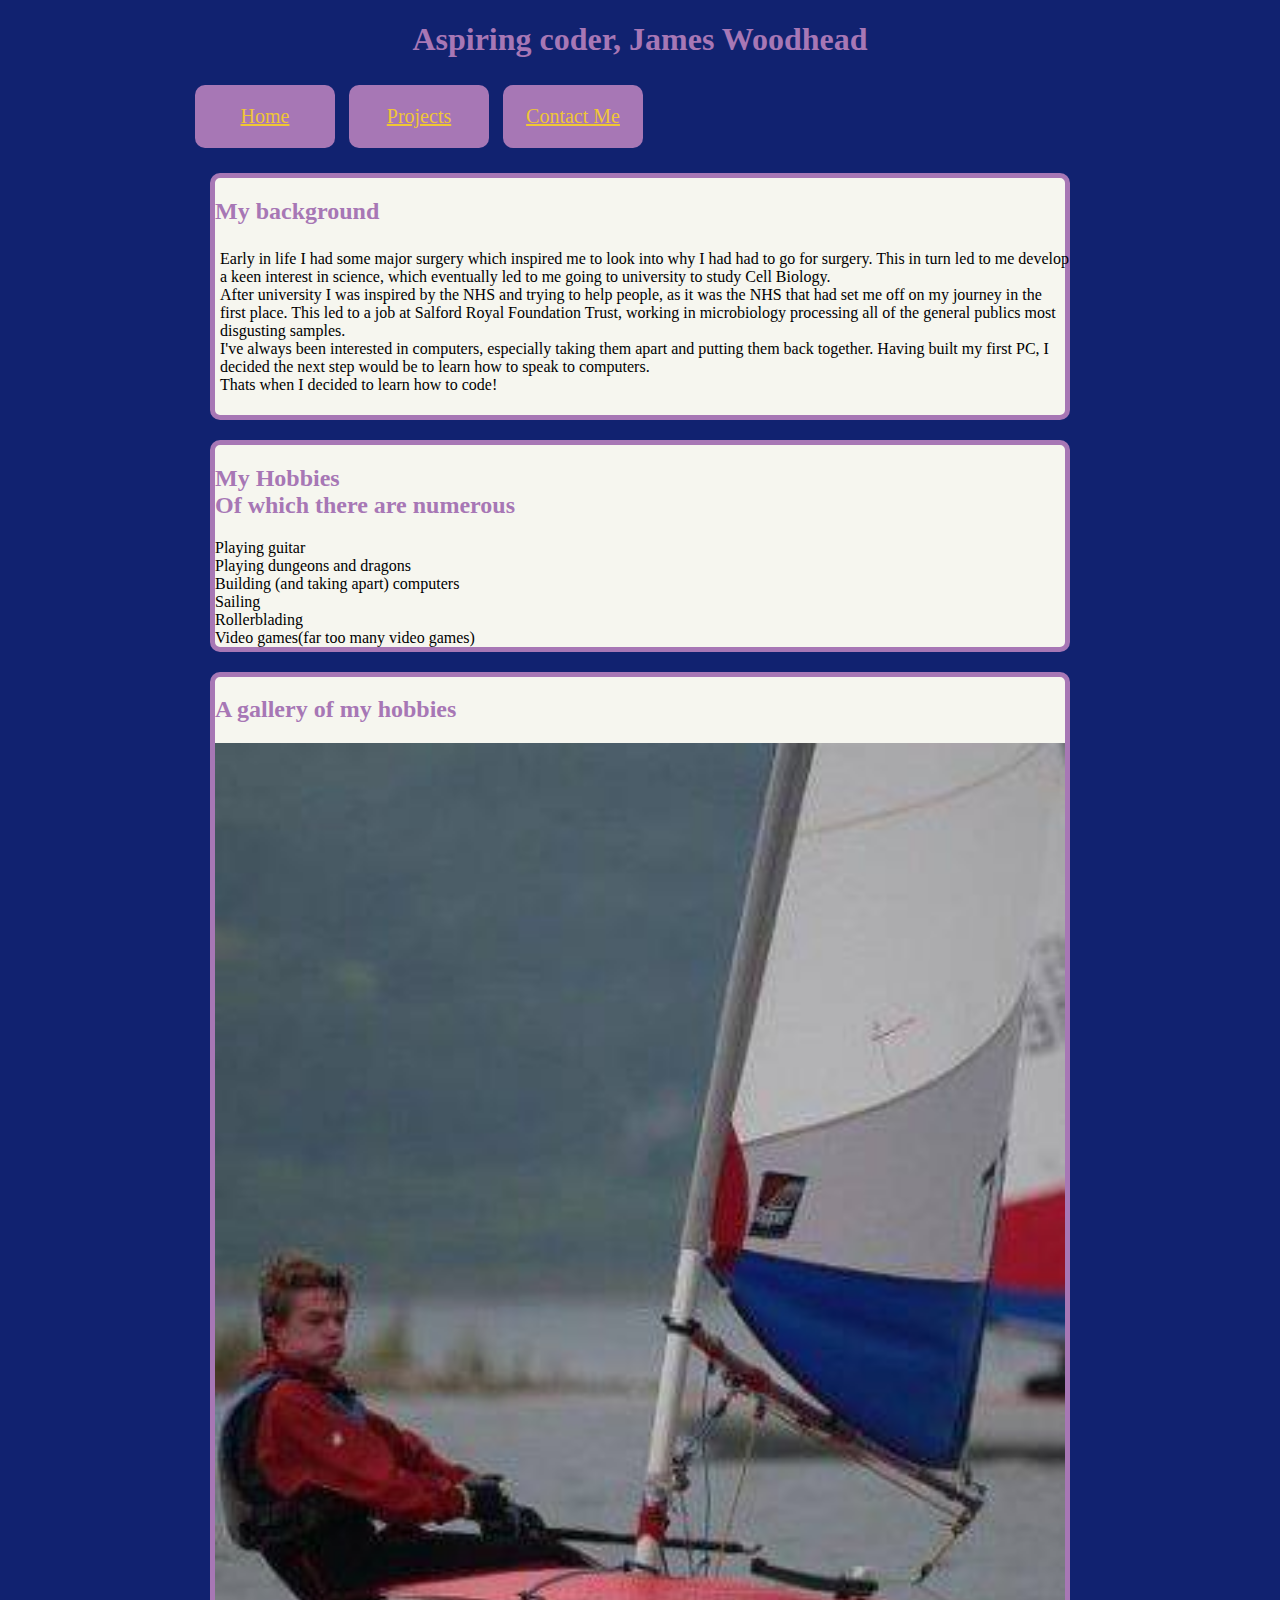
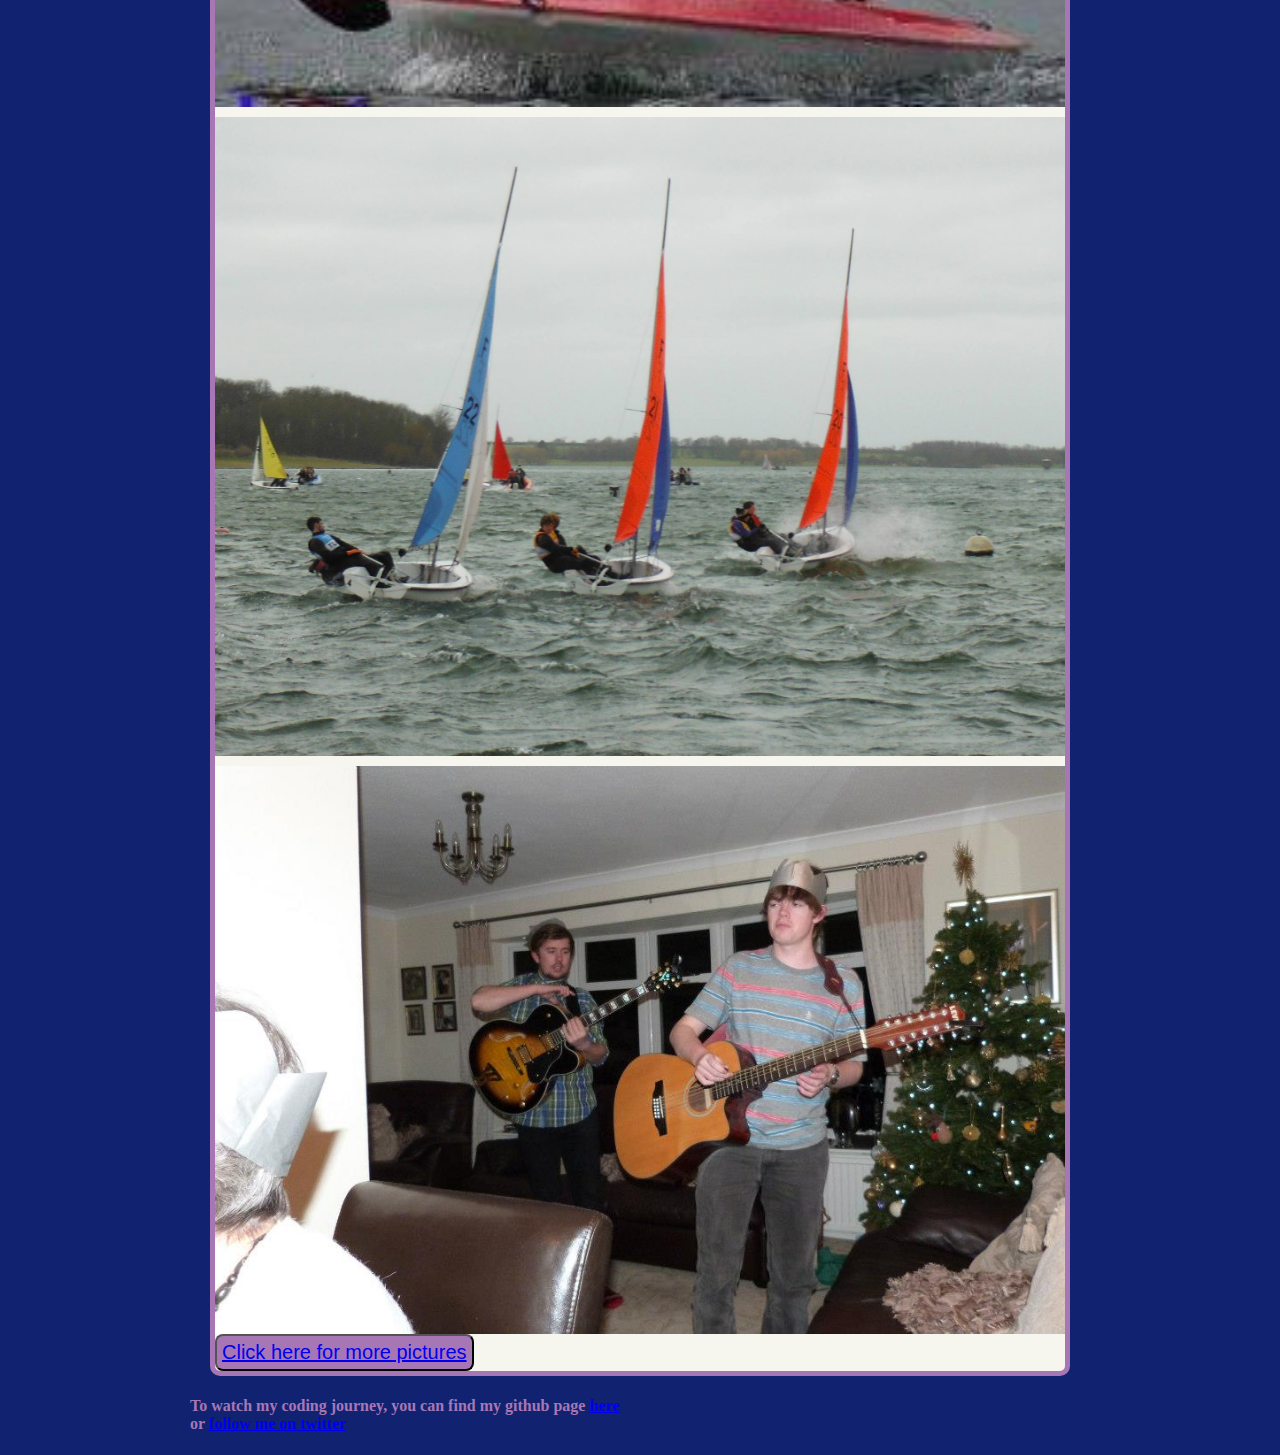
<file: index.html>
<!DOCTYPE html>
<html lang="en">
    <link rel="stylesheet" type="text/css" href="style.css">
<head>
    <meta charset="UTF-8">
    <meta name="viewport" content="width=device-width, initial-scale=1.0">
    <title>Document</title>
</head>
<header>
    <h1>Aspiring coder, James Woodhead</h1>
</header>
<nav>
    <a href="index.html">Home</a>
    <a href="projects.html">Projects</a>
    <a href="contact.html">Contact Me</a>
</nav>
<body>
    <div>
    <h2>My background</h2>
    <p>Early in life I had some major surgery which inspired me to look into why I had had to go for surgery. This in turn led to me develop a keen interest in science, which eventually led to me going to university to study Cell Biology. <br>
        After university I was inspired by the NHS and trying to help people, as it was the NHS that had set me off on my journey in the first place. This led to a job at Salford Royal Foundation Trust, working in microbiology processing all of the general publics most disgusting samples.
    </br>I've always been interested in computers, especially taking them apart and putting them back together. Having built my first PC, I decided the next step would be to learn how to speak to computers.<br>
        Thats when I decided to learn how to code!
</br></p>
</div>
    <div>
    <h2>My Hobbies<br>
        Of which there are numerous
    </br></h2>
    <ul>
        <li>Playing guitar</li>
        <li>Playing dungeons and dragons</li>
        <li>Building (and taking apart) computers</li>
        <li>Sailing</li>
        <li>Rollerblading</li>
        <li>Video games(far too many video games)</li>
    </ul>
    </div>
    <div>
        <h2>A gallery of my hobbies</h2>
            <img src="me-sailing.jpg" alt="Me sailing looking like I am working hard"/>
            <img src="team-racing.jpg" alt="three boats in a team race"/>
            <img src="Christmas-time-guitar.jpg" alt="Me and my brother playing guitar at christmas"/>
    <button class="button" type="button"><a href="https://www.instagram.com/woodhead_james_95/">Click here for more pictures</a></button>
    </div>
    <footer>
    <h4>To watch my coding journey, you can find my github page <a href="https://github.com/JamesWoodhead1">here</a><br>
        or <a href="https://twitter.com/woodhead_james">follow me on twitter</a>
    </br></h4>
</footer>
</body>
</html>
</file>
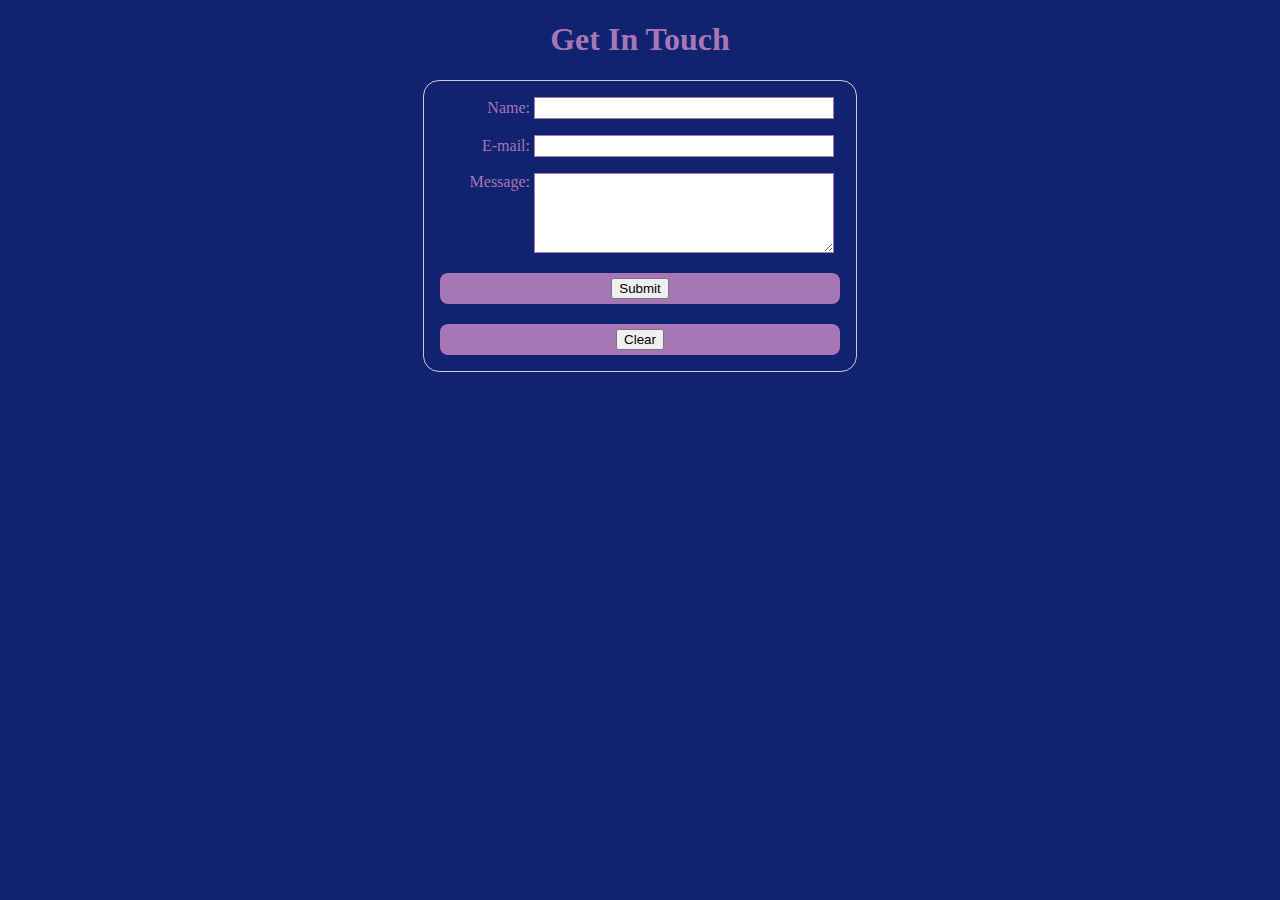
<file: get_in_touch.html>
<!DOCTYPE html>
<html lang="en">
    <link rel="stylesheet" type="text/css" href="style.css">
<head>
    <meta charset="UTF-8">
    <meta name="viewport" content="width=device-width, initial-scale=1.0">
    <title>Get In Touch</title>  
    <header>
    <h1>
        Get In Touch
    </h1>
    </header>
</head>
<body>
    <form action="get_in_touch.html" method="post">
        <ul>
         <li>
           <label for="name">Name:</label>
           <input type="text" id="name" name="user_name">
         </li>
         <li>
           <label for="mail">E-mail:</label>
           <input type="email" id="mail" name="user_email">
         </li>
         <li>
           <label for="msg">Message:</label>
           <textarea id="msg" name="user_message"></textarea>
         </li>
         <li class="button"> 
             <button id="submit" type="submit">Submit</button>
         </li>
         <li class="button">
             <button id="clear" type="clear">Clear</button>
         </li>
        </ul>
       </form>
</body>
<script>
    document.getElementById('submit').addEventListener('click', function() {alert(document.getElementById('name').value + document.getElementById('mail').value + document.getElementById('msg').value);}, false);
    document.getElementById('clear').addEventListener('click', function() {textarea.value = '';}, false);
</script>
</html>
</file>
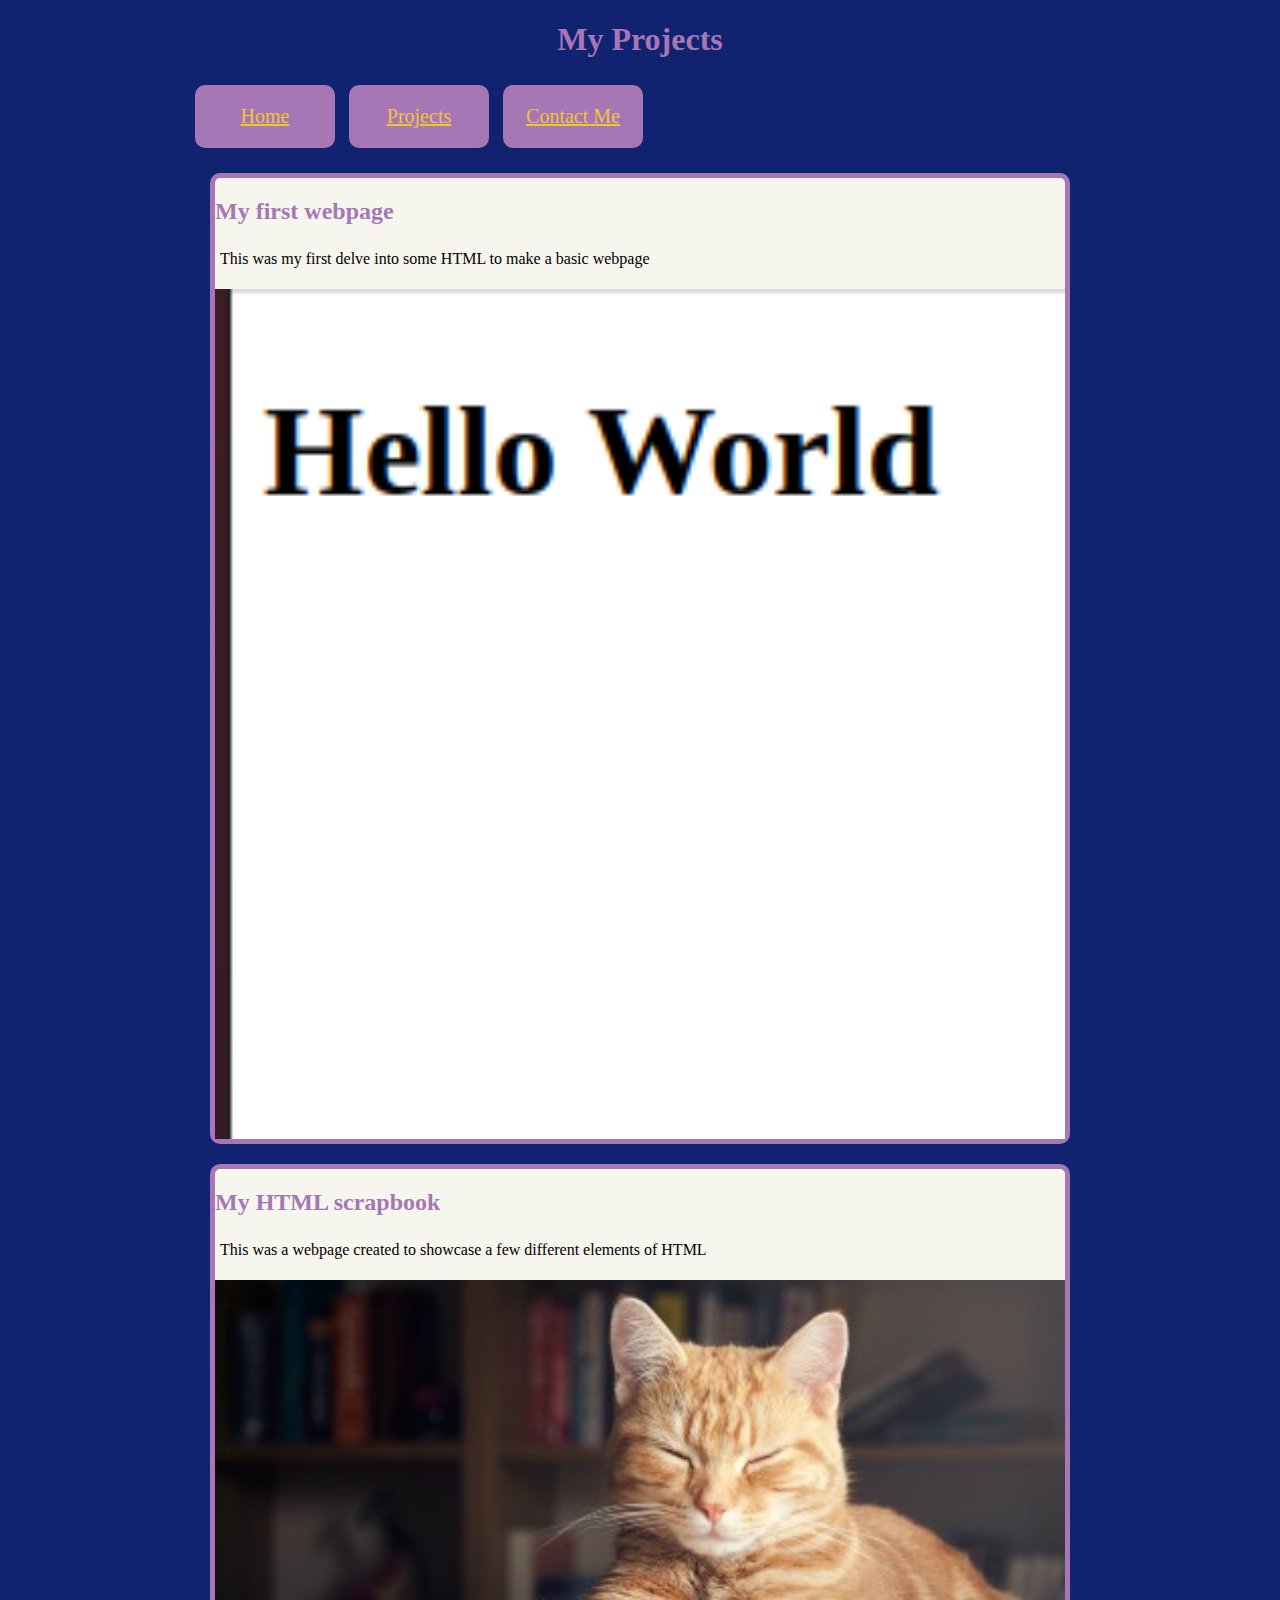
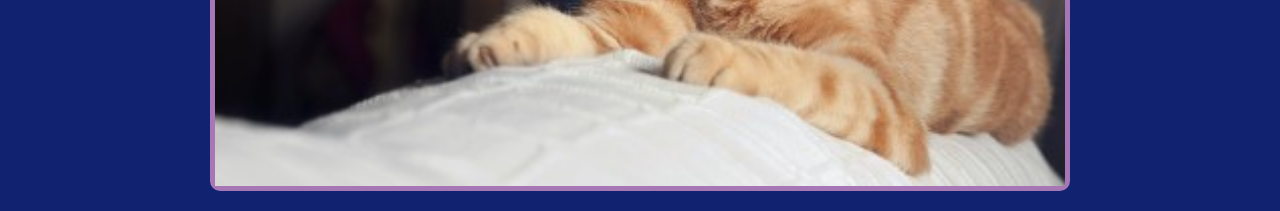
<file: projects.html>
<!DOCTYPE html>
<html lang="en">
    <link rel="stylesheet" type="text/css" href="style.css">
<head>
    <meta charset="UTF-8">
    <meta name="viewport" content="width=device-width, initial-scale=1.0">
    <title>My Projects</title>
</head>
<header>
    <h1>My Projects</h1>
</header>
<nav>
    <a href="index.html">Home</a>
    <a href="projects.html">Projects</a>
    <a href="contact.html">Contact Me</a>
</nav>
<body>
    <div>
        <h2>My first webpage</h2>
            <p>This was my first delve into some HTML to make a basic webpage</p>
            <a href = 'https://jameswoodhead1.github.io/my-first-webpage/'><img src='my-first-webpage-crop.png' alt = "Picture of my first webpage with text Hello World"/></a>
    </div>
    <div>
        <h2>My HTML scrapbook</h2>
            <p>This was a webpage created to showcase a few different elements of HTML</p>
            <a href = 'https://jameswoodhead1.github.io/html-scrapbook/'><img src ='html-scrapbook-crop.png' alt = "A picture of a cute ginger cat from my html scrapbook"/></a>
    </div>
    </body>
</html>
</file>
<file: style.css>
header {
    color: #a777b5;
    text-align: center;
}
h2 {
    color: #a777b5
}
img {
    display: flex;
    flex-flow: row;
    margin: 10px 0 0 0;
    width: 100%;
    height: 100%;
    justify-content: center;
    align-items: center;
}
a:hover {
    color: #efc635;
}
a:visited {
    color: #81a6db
}
body {
    font-family: serif;
    background-color: #112270;
    align-items: center;
}
header {
    background-color: #112270;
    align-items: center;
}
footer {
    background-color: #112270;
    color: #a777b5;
}
.button {
    background-color: #a777b5;
    border-radius: 8px;
    padding: 5px 5px 5px 5px;
    text-align: center;
    display: flex;
    flex-wrap: wrap;
    width: 1fr 1fr;
    justify-content: space-evenly;
    font-size: 20px;
}
p {
    flex-wrap: wrap;
    width: 100%;
    padding: 5px;
}
div {
    margin: 20px; 
    border: 5px solid #a777b5;
    background-color: #f6f6ef;
    border-radius: 10px;
}
nav a{
    padding: 20px;
    font-size: 20px;
    width: 100px;
    text-align: center;
    background: #a777b5;
    border-color: #a777b5;
    border: 5px;
    margin: 5px;
    color: #efc635;
    border-radius: 10px;
    display: inline-flex;
    justify-content: space-evenly;
    align-items: center;
    left: 0;
    right: 0;
}
@media screen and (min-width: 900px) {
    body {
        width: 900px;
        margin-left: auto;
        margin-right: auto;
    }
}
form {
    margin: 0 auto;
    width: 400px;
    padding: 1em;
    border: 1px solid #CCC;
    border-radius: 1em;
  }
  
  ul {
    list-style: none;
    padding: 0;
    margin: 0;
  }
  
  form li + li {
    margin-top: 1em;
  }
  
  label {
    display: inline-block;
    width: 90px;
    text-align: right;
    color: #a777b5;
  }
  
  input, 
  textarea {
    font: 1em sans-serif;
    width: 300px;
    box-sizing: border-box;
    border: 1px solid #a777b5;
  }
  
  input:focus, 
  textarea:focus {
    border-color: #a777b5;
  }
  
  textarea {
    vertical-align: top;
    height: 5em;
  }
</file>
